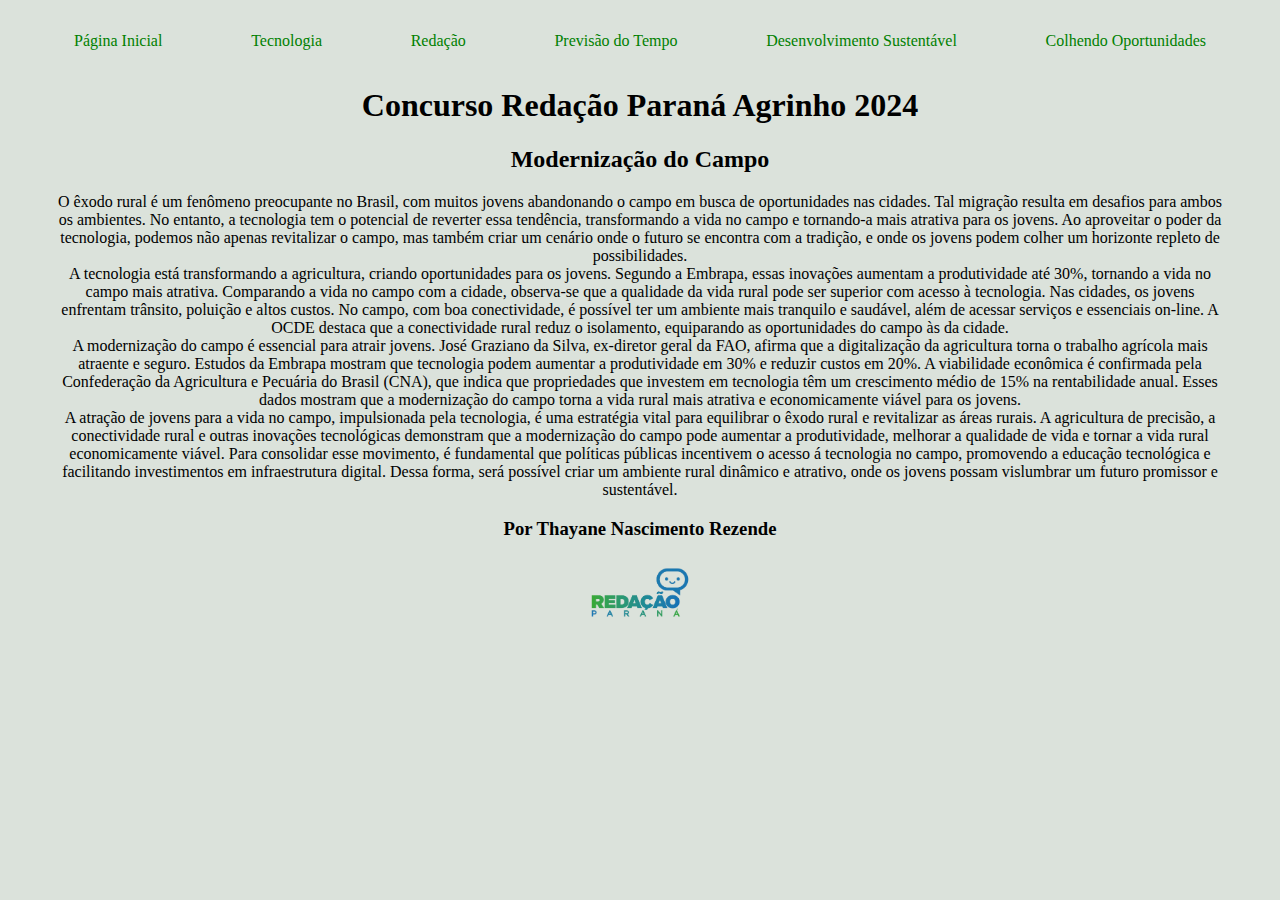
<file: Redacao/redacao.html>
<!DOCTYPE html>
<html lang="pt-br">
  <head>
    <meta charset="UTF-8" />
    <meta name="viewport" content="width=device-width, initial-scale=1.0" />
    <title>Site Agrinho</title>
    <link rel="stylesheet" href="style-redacao.css" />
  </head>
  <body>
    <div class="container1">
      <nav>
        <ul>
          <li><a href="../index.html">Página Inicial</a></li>
          <li><a href="../Tecnologia/tecnologia.html">Tecnologia</a></li>
          <li><a href="redacao.html">Redação</a></li>
          <li><a href="../Clima/clima.html">Previsão do Tempo</a></li>
          <li>
            <a href="../DesenvolvimentoSustentavel/index-desenvolvimento.html"
              >Desenvolvimento Sustentável</a
            >
          </li>
          <li>
            <a href="../ColhendoOportunidades/index-oportunidades.html"
              >Colhendo Oportunidades</a
            >
          </li>
        </ul>
      </nav>

      <header>
        <div class="center1">
          <h1>Concurso Redação Paraná Agrinho 2024</h1>
          <h2>Modernização do Campo</h2>
        </div>
      </header>

      <main>
        <div class="justificado1">
          <section>
            <p>
              O êxodo rural é um fenômeno preocupante no Brasil, com muitos
              jovens abandonando o campo em busca de oportunidades nas cidades.
              Tal migração resulta em desafios para ambos os ambientes. No
              entanto, a tecnologia tem o potencial de reverter essa tendência,
              transformando a vida no campo e tornando-a mais atrativa para os
              jovens. Ao aproveitar o poder da tecnologia, podemos não apenas
              revitalizar o campo, mas também criar um cenário onde o futuro se
              encontra com a tradição, e onde os jovens podem colher um
              horizonte repleto de possibilidades. <br />
              A tecnologia está transformando a agricultura, criando
              oportunidades para os jovens. Segundo a Embrapa, essas inovações
              aumentam a produtividade até 30%, tornando a vida no campo mais
              atrativa. Comparando a vida no campo com a cidade, observa-se que
              a qualidade da vida rural pode ser superior com acesso à
              tecnologia. Nas cidades, os jovens enfrentam trânsito, poluição e
              altos custos. No campo, com boa conectividade, é possível ter um
              ambiente mais tranquilo e saudável, além de acessar serviços e
              essenciais on-line. A OCDE destaca que a conectividade rural reduz
              o isolamento, equiparando as oportunidades do campo às da cidade.
              <br />
              A modernização do campo é essencial para atrair jovens. José
              Graziano da Silva, ex-diretor geral da FAO, afirma que a
              digitalização da agricultura torna o trabalho agrícola mais
              atraente e seguro. Estudos da Embrapa mostram que tecnologia podem
              aumentar a produtividade em 30% e reduzir custos em 20%. A
              viabilidade econômica é confirmada pela Confederação da
              Agricultura e Pecuária do Brasil (CNA), que indica que
              propriedades que investem em tecnologia têm um crescimento médio
              de 15% na rentabilidade anual. Esses dados mostram que a
              modernização do campo torna a vida rural mais atrativa e
              economicamente viável para os jovens. <br />
              A atração de jovens para a vida no campo, impulsionada pela
              tecnologia, é uma estratégia vital para equilibrar o êxodo rural e
              revitalizar as áreas rurais. A agricultura de precisão, a
              conectividade rural e outras inovações tecnológicas demonstram que
              a modernização do campo pode aumentar a produtividade, melhorar a
              qualidade de vida e tornar a vida rural economicamente viável.
              Para consolidar esse movimento, é fundamental que políticas
              públicas incentivem o acesso á tecnologia no campo, promovendo a
              educação tecnológica e facilitando investimentos em infraestrutura
              digital. Dessa forma, será possível criar um ambiente rural
              dinâmico e atrativo, onde os jovens possam vislumbrar um futuro
              promissor e sustentável.
            </p>
          </section>

          <footer>
            <h3>Por Thayane Nascimento Rezende</h3>
            <img
              src="../Imagens/redacao-parana.png"
              alt="Logo da Plataforma Redação Paraná"
            />
          </footer>
        </div>
      </main>
    </div>
  </body>
</html>
</file>
<file: Redacao/style-redacao.css>
body {
  color: black;
  background-color: rgb(219, 226, 219);
}

ul {
  display: flex;
  justify-content: space-between;
  list-style-type: none;
  align-items: center;
  padding: 16px;
}

a {
  color: green;
  text-decoration: none;
}

.center1 {
  text-align: center;
}

.justificado1 {
  text-align: center;
}

.container1 {
  padding: 0px 50px;
}

nav a:hover {
  color: rgb(14, 63, 14);
}

footer img {
  width: 100px;
}
</file>
